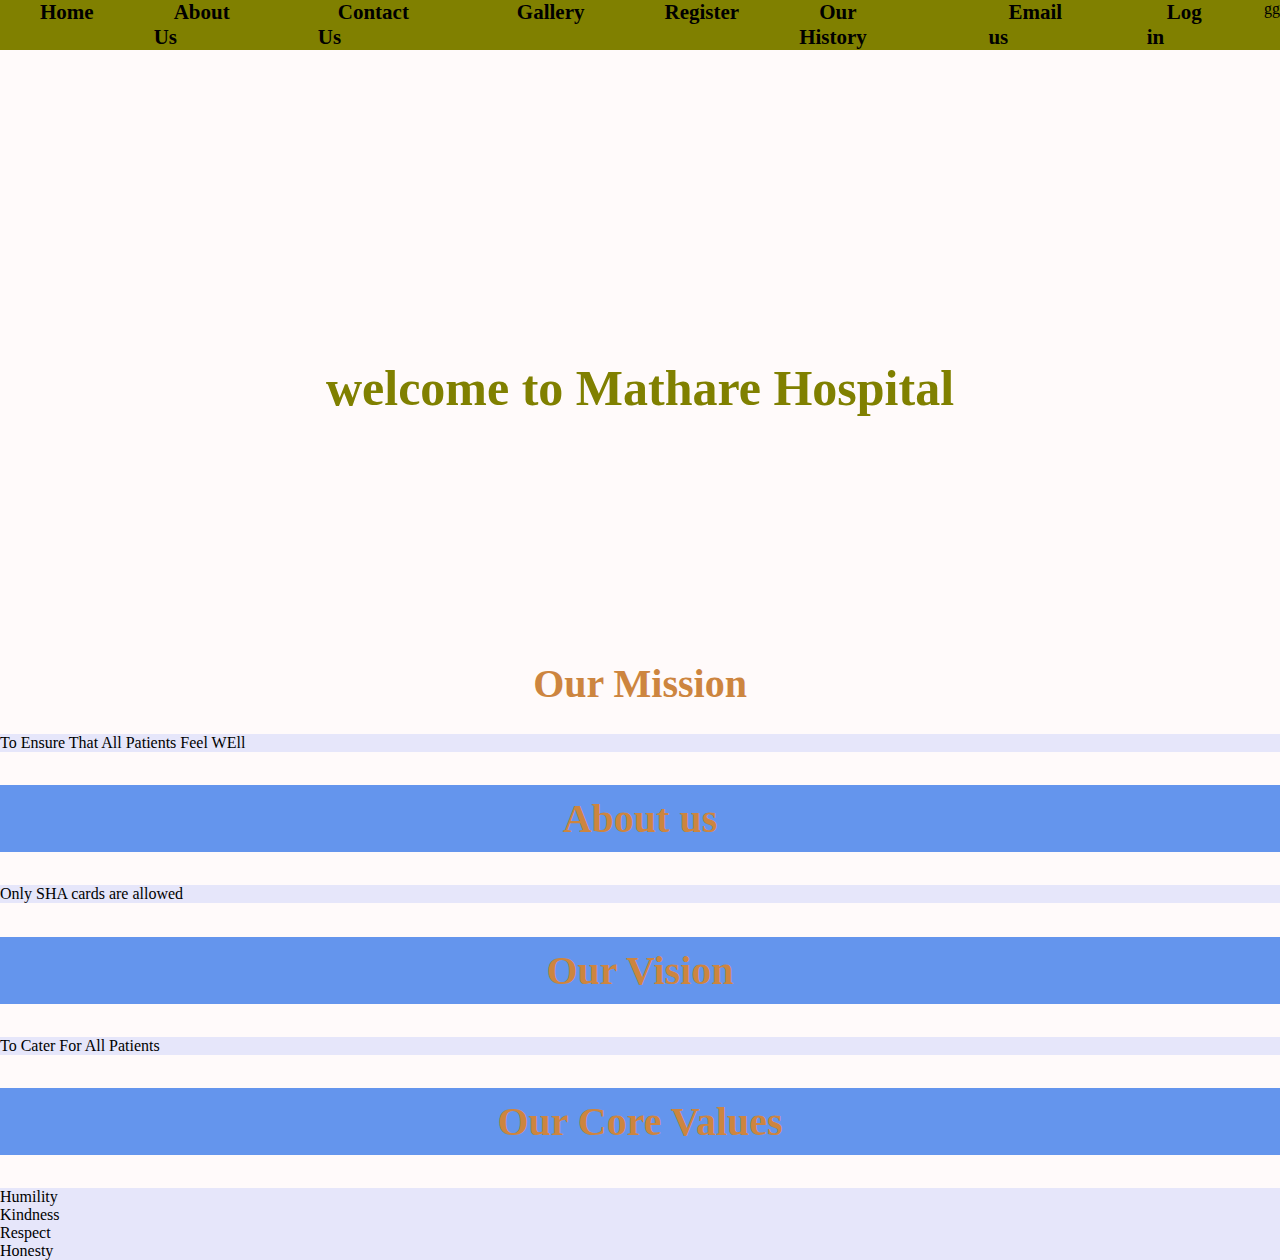
<file: aboutus.html>
<!DOCTYPE html>
<html lang="en">
<head>
  <meta charset="UTF-8">
  <title>Home_Mathare Hospital</title>
<link rel="stylesheet" href="CSS/style.css">
</head>
<body>
<nav>
  <ul>
     <li><a href="INDEX.html">Home</a></li>
    <li><a href="#">About Us</a></li>
    <li><a href="">Contact Us</a></li>
    <li><a href="">Gallery</a></li>
    <li><a href="">Register</a></li>
    <li><a href="">Our History</a></li>
    <li><a href="">Email us</a></li>
    <li><a href="">Log in</a></li>gg

  </ul>
</nav>
<main>
  <section class="main section">
<div class="background_image">
<h1 style="font-size: 50px;color:olive;font-weight: bold;text-align: center;position: relative;top:50%">welcome to Mathare Hospital</h1>
</div>
    <div class="about_content">
      <h1 style="font-size:40px;color: peru;font-weight: bold;text-align: center;position: relative;text-outline: 30%;">Our Mission</h1>
      <p style="text-align: center;position: relative">To Ensure That All Patients Feel WEll</p>
      <h2 style="font-size: 40px;color: peru;font-weight: bold;text-align: center;position: relative;top: 40%">About us</h2>
      <p>Only SHA cards are allowed</p>
      <h2 style="font-size: 40px;color: peru;font-weight: bold">Our Vision</h2>
      <p>To Cater For All Patients</p>
      <h2 style="font-size: 40px; color:peru; font-weight: bold">Our Core Values</h2>
      <p>Humility</p>
      <p>Kindness</p>
      <p>Respect</p>
      <p>Honesty</p>


    </div>
  </section>
</main>
</body>
</html>
</file>
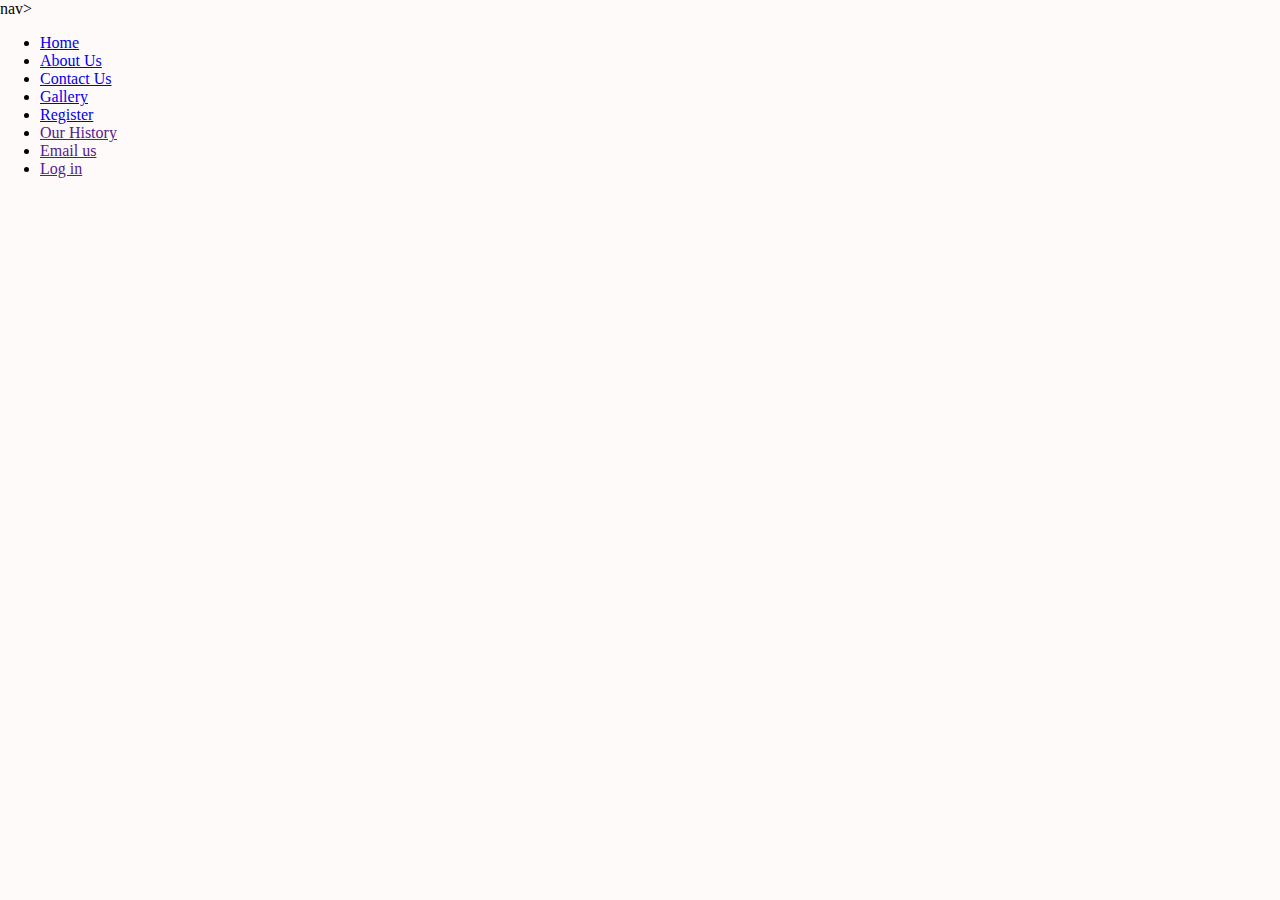
<file: register.html>
<!DOCTYPE html>
<html lang="en">
<head>
    <meta charset="UTF-8">
    <title>register</title>
    <link rel="stylesheet" href="CSS/style.css">
</head>
<body>
nav>
  <ul>
     <li><a href="INDEX.html">Home</a></li>
    <li><a href="aboutus.html">About Us</a></li>
    <li><a href="contactus.html">Contact Us</a></li>
    <li><a href="gallery.html">Gallery</a></li>
    <li><a href="#">Register</a></li>
    <li><a href="">Our History</a></li>
    <li><a href="">Email us</a></li>
    <li><a href="">Log in</a></li>

  </ul>
</nav>
</body>
</html>
</file>
<file: CSS/style.css>
body{
      background-color: snow;
      font-family: Arial sans-serif;
      margin: 0;
      padding:0 ;
    }
    nav{
      background-color:olive ;
      display: flex;
      justify-content: center;
      align-items: center;
    }
     nav ul {
       display: flex;
       list-style-type: none;
       margin: 0;
       padding: 0;
     }
     nav ul li{
       margin: 0 20px;
     }
     nav ul li a{
       text-decoration: none;
       font-size: 21px;
       font-weight: bold;
       color: black;
       padding: 10px 20px;
       border-radius: 50px;
     }
     nav ul li a:hover{
       background-color: white;
     }
     h2{
       background-color: cornflowerblue;
       display: flex;
       justify-content: center;
       padding: 10px 10px;
     }
     p{
       background-color: lavender;
       display: flex;
       margin: 0;
       padding: 0;
     }
     p2{
       background-color: lavender;
       display: flex;
       margin: 0;
       padding: 0;
     }
    .background_image{
      background-image: url("https://cdn.pixabay.com/photo/2016/11/14/03/05/surgery-1822458_960_720.jpg");
      background-size: cover;
      background-position: center;
      height: 550px;
      border-radius: 20px;
      margin: 20px;
    }
</file>
